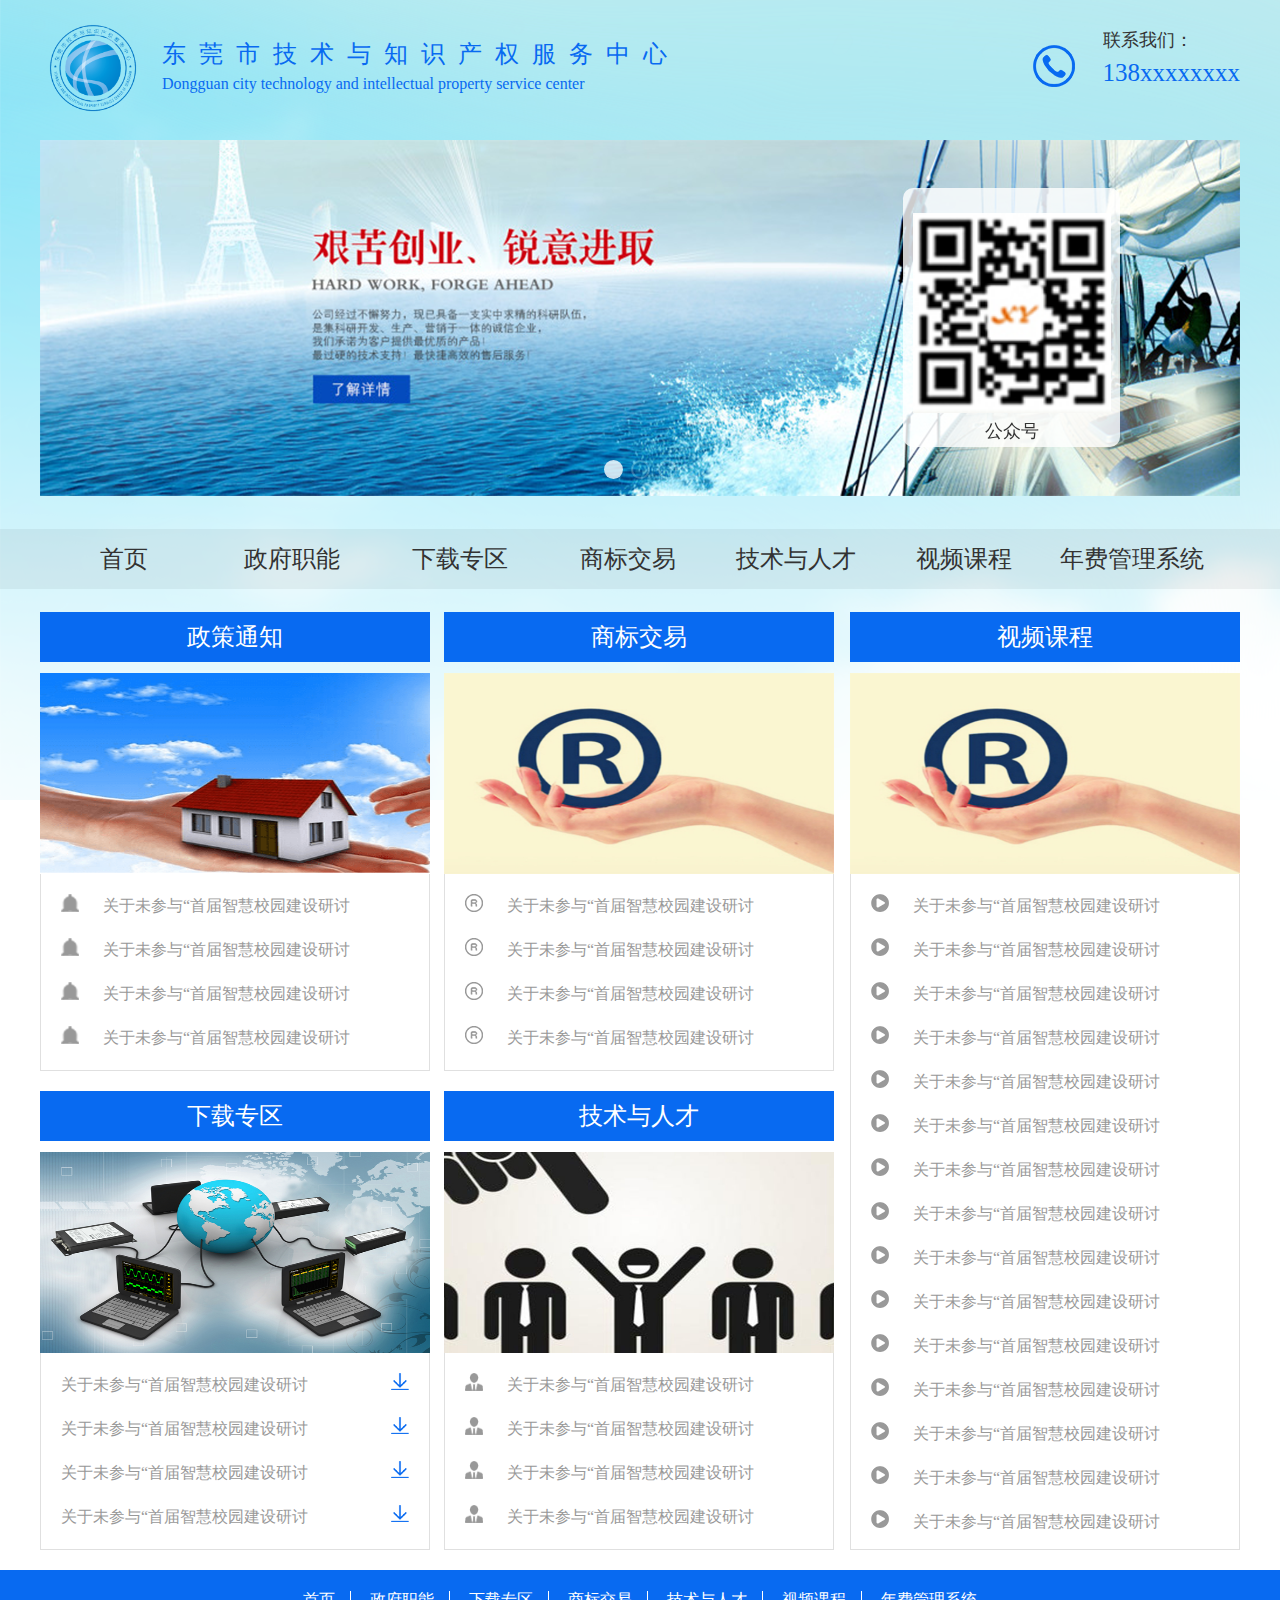
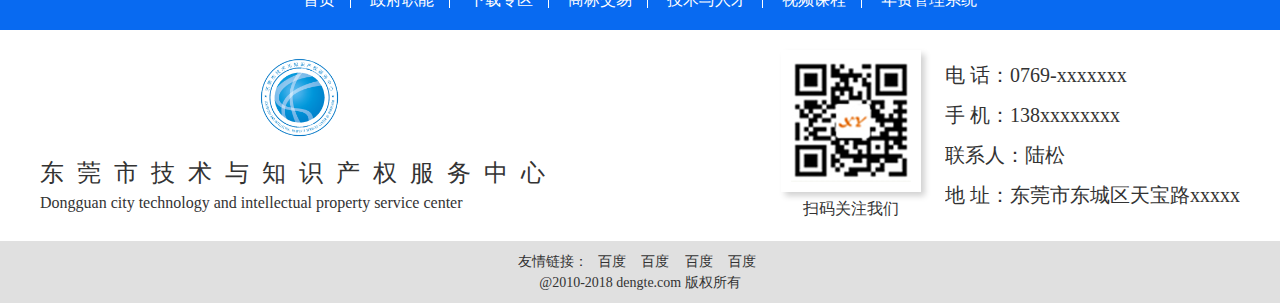
<file: index.html>
<!doctype html>
<html>

	<head>
		<meta charset="utf-8">
		<title>东莞市技术与知识产权服务中心</title>
		<meta name="viewport" content="width=device-width,initial-scale=1.0,maximum-scale=1.0,user-scalable=no">
		<link rel="stylesheet" href="css/layout.feng.css" />
		<link rel="stylesheet" href="css/swiper.min.css" />
		<link rel="stylesheet" href="css/style-homepage.css" />
		<script type="text/javascript" src="js/jquery-3.2.1.min.js"></script>
	</head>

	<body>

		<header></header>
		<main>

			<div class="content clearfix">

				<div class="index-l clearfix">

					<div class="index-content-box">
						<h3>政策通知</h3>
						<div class="index-content-img">
							<img src="images/1458723043124598.png" title="" alt="">
						</div>
						<div class="index-content-list">
							<ul>
								<li><span></span>
									<a href="list.html">关于未参与“首届智慧校园建设研讨</a>
								</li>
								<li><span></span>
									<a href="list.html">关于未参与“首届智慧校园建设研讨</a>
								</li>
								<li><span></span>
									<a href="list.html">关于未参与“首届智慧校园建设研讨</a>
								</li>
								<li><span></span>
									<a href="list.html">关于未参与“首届智慧校园建设研讨</a>
								</li>
							</ul>
						</div>
					</div>

					<div class="index-content-box">
						<h3>商标交易</h3>
						<div class="index-content-img">
							<img src="images/1502760787991615.png" title="" alt="">
						</div>
						<div class="index-content-list index-trademark">
							<ul>
								<li><span></span>
									<a href="">关于未参与“首届智慧校园建设研讨</a>
								</li>
								<li><span></span>
									<a href="">关于未参与“首届智慧校园建设研讨</a>
								</li>
								<li><span></span>
									<a href="">关于未参与“首届智慧校园建设研讨</a>
								</li>
								<li><span></span>
									<a href="">关于未参与“首届智慧校园建设研讨</a>
								</li>
							</ul>
						</div>
					</div>

					<div class="index-content-box">
						<h3>下载专区</h3>
						<div class="index-content-img">
							<img src="images/2017080179018337.jpg" title="" alt="">
						</div>
						<div class="index-content-list index-download">
							<ul>
								<li>
									<a href="">关于未参与“首届智慧校园建设研讨</a><span></span></li>
								<li>
									<a href="">关于未参与“首届智慧校园建设研讨</a><span></span></li>
								<li>
									<a href="">关于未参与“首届智慧校园建设研讨</a><span></span></li>
								<li>
									<a href="">关于未参与“首届智慧校园建设研讨</a><span></span></li>
							</ul>
						</div>
					</div>

					<div class="index-content-box">
						<h3>技术与人才</h3>
						<div class="index-content-img">
							<img src="images/458437a19f58d7c2be340d5e79e9464e.jpg" title="" alt="">
						</div>
						<div class="index-content-list index-personnel">
							<ul>
								<li><span></span>
									<a href="">关于未参与“首届智慧校园建设研讨</a>
								</li>
								<li><span></span>
									<a href="">关于未参与“首届智慧校园建设研讨</a>
								</li>
								<li><span></span>
									<a href="">关于未参与“首届智慧校园建设研讨</a>
								</li>
								<li><span></span>
									<a href="">关于未参与“首届智慧校园建设研讨</a>
								</li>
							</ul>
						</div>
					</div>

				</div>

				<div class="index-r">

					<div class="index-content-box">
						<h3>视频课程</h3>
						<div class="index-content-img">
							<img src="images/1502760787991615.png" title="" alt="">
						</div>
						<div class="index-content-list  index-video">
							<ul>
								<li><span></span>
									<a href="">关于未参与“首届智慧校园建设研讨</a>
								</li>
								<li><span></span>
									<a href="">关于未参与“首届智慧校园建设研讨</a>
								</li>
								<li><span></span>
									<a href="">关于未参与“首届智慧校园建设研讨</a>
								</li>
								<li><span></span>
									<a href="">关于未参与“首届智慧校园建设研讨</a>
								</li>
								
								<li><span></span>
									<a href="">关于未参与“首届智慧校园建设研讨</a>
								</li>
								<li><span></span>
									<a href="">关于未参与“首届智慧校园建设研讨</a>
								</li>
								<li><span></span>
									<a href="">关于未参与“首届智慧校园建设研讨</a>
								</li>
								<li><span></span>
									<a href="">关于未参与“首届智慧校园建设研讨</a>
								</li>
								<li><span></span>
									<a href="">关于未参与“首届智慧校园建设研讨</a>
								</li>
								<li><span></span>
									<a href="">关于未参与“首届智慧校园建设研讨</a>
								</li>
								<li><span></span>
									<a href="">关于未参与“首届智慧校园建设研讨</a>
								</li>
								<li><span></span>
									<a href="">关于未参与“首届智慧校园建设研讨</a>
								</li>
								<li><span></span>
									<a href="">关于未参与“首届智慧校园建设研讨</a>
								</li>
								<li><span></span>
									<a href="">关于未参与“首届智慧校园建设研讨</a>
								</li>
								<li><span></span>
									<a href="">关于未参与“首届智慧校园建设研讨</a>
								</li>
								
							</ul>
						</div>
					</div>

				</div>

			</div>

		</main>

		<footer></footer>

		<script type="text/javascript" src="js/swiper.min.js"></script>
	</body>
	<script>
		$(document).ready(function() {
			//          公共部分加载
			function loading(object, content) {
				$(object).load(content);
			}
			loading('header', 'header.html');
			loading('footer', 'footer.html');

		});
	</script>

</html>
</file>
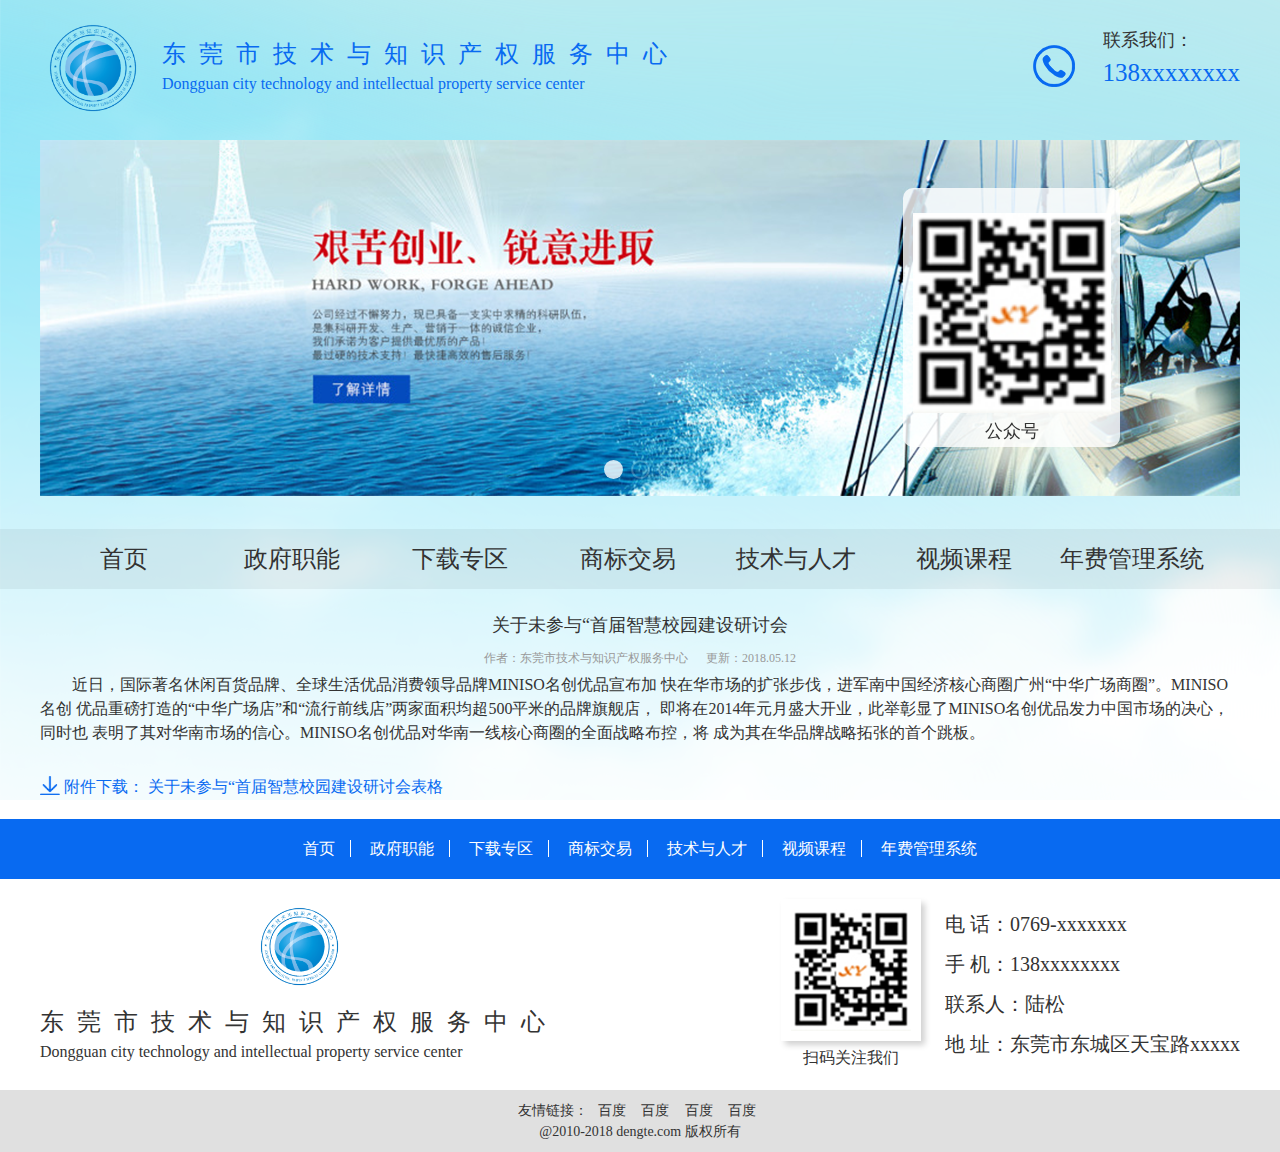
<file: download-details.html>
<!doctype html>
<html>

	<head>
		<meta charset="utf-8">
		<title>东莞市技术与知识产权服务中心</title>
		<meta name="viewport" content="width=device-width,initial-scale=1.0,maximum-scale=1.0,user-scalable=no">
		<link rel="stylesheet" href="css/layout.feng.css" />
		<link rel="stylesheet" href="css/swiper.min.css" />
		<link rel="stylesheet" href="css/style-homepage.css" />
		<script type="text/javascript" src="js/jquery-3.2.1.min.js"></script>
	</head>

	<body>

		<header>
		</header>
		<main>

			<div class="content clearfix">

				<div class="list-details">
					<div class="list-details-tist">
						<h3>关于未参与“首届智慧校园建设研讨会</h3>
						<p>作者：东莞市技术与知识产权服务中心&nbsp&nbsp&nbsp&nbsp&nbsp&nbsp更新：2018.05.12</p>
					</div>

					<div class="list-details-content">
						近日，国际著名休闲百货品牌、全球生活优品消费领导品牌MINISO名创优品宣布加 快在华市场的扩张步伐，进军南中国经济核心商圈广州“中华广场商圈”。MINISO名创 优品重磅打造的“中华广场店”和“流行前线店”两家面积均超500平米的品牌旗舰店， 即将在2014年元月盛大开业，此举彰显了MINISO名创优品发力中国市场的决心，同时也 表明了其对华南市场的信心。MINISO名创优品对华南一线核心商圈的全面战略布控，将 成为其在华品牌战略拓张的首个跳板。
					</div>
				</div>

				<div class="download-details-download-details">
					<p>
						<span></span>
						<a href="">附件下载： 关于未参与“首届智慧校园建设研讨会表格</a>
					</p>
				</div>
			</div>

		</main>

		<footer>

		</footer>

		<script type="text/javascript" src="js/swiper.min.js"></script>
	</body>
	<script>
		$(document).ready(function() {
			//          公共部分加载
			function loading(object, content) {
				$(object).load(content);
			}
			loading('header', 'header.html');
			loading('footer', 'footer.html');

			// 轮播图
			var mySwiper = new Swiper('.swiper-container', {
				loop: true,
				autoplay: true,
				pagination: {
					el: '.swiper-pagination',
				},

			})
		});
	</script>

</html>
</file>
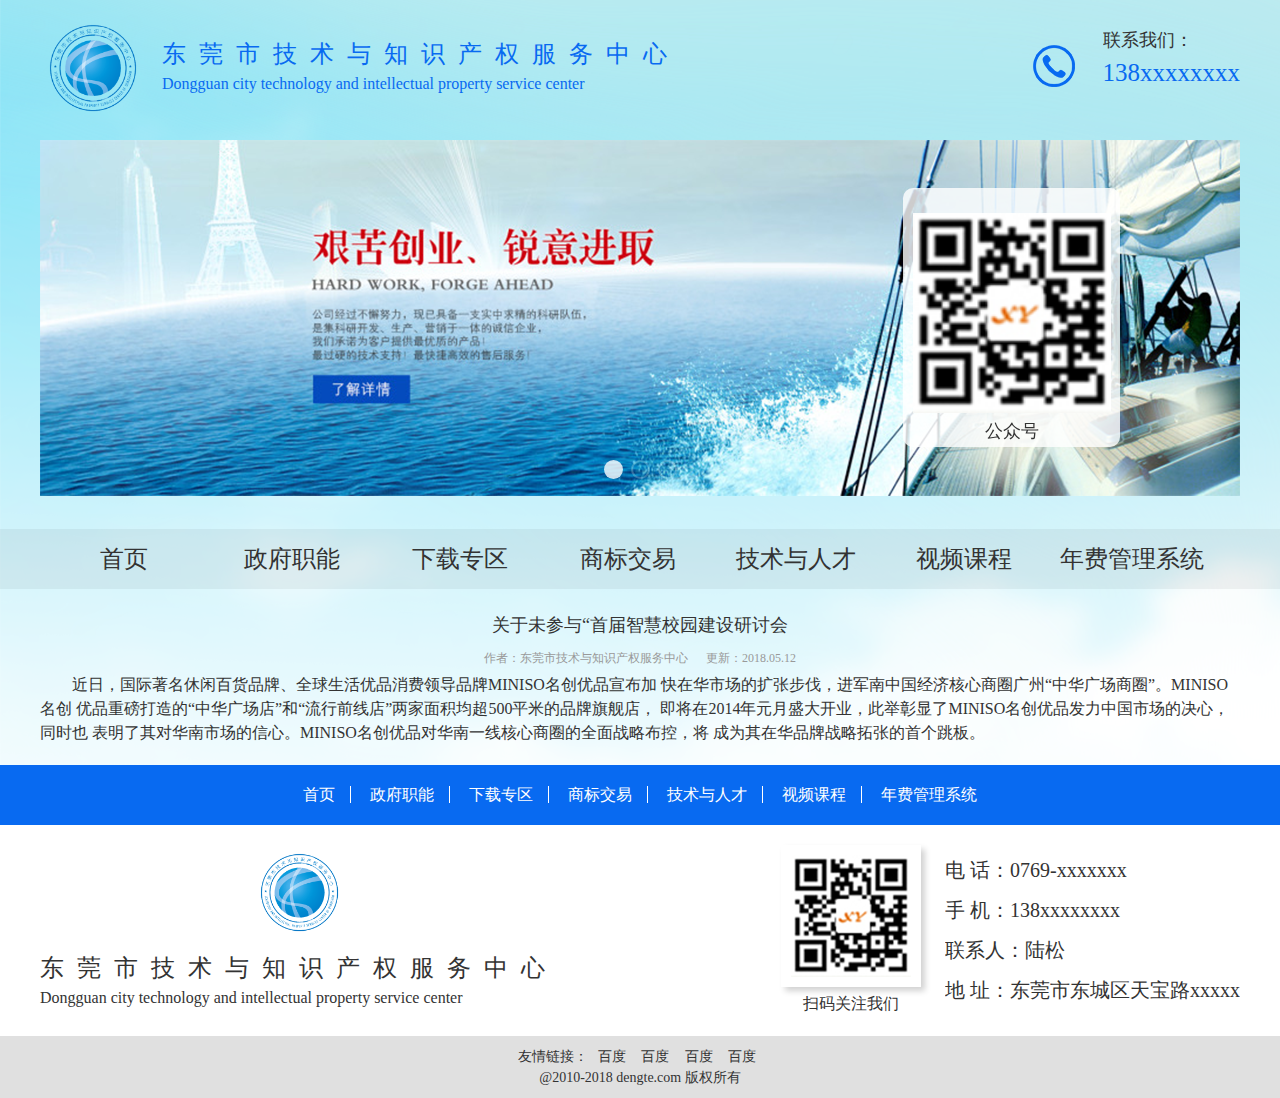
<file: list-details.html>
<!doctype html>
<html>

	<head>
		<meta charset="utf-8">
		<title>东莞市技术与知识产权服务中心</title>
		<meta name="viewport" content="width=device-width,initial-scale=1.0,maximum-scale=1.0,user-scalable=no">
		<link rel="stylesheet" href="css/layout.feng.css" />
		<link rel="stylesheet" href="css/swiper.min.css" />
		<link rel="stylesheet" href="css/style-homepage.css" />
		<script type="text/javascript" src="js/jquery-3.2.1.min.js"></script>
	</head>

	<body>

		<header>

		</header>
		<main>

			<div class="content clearfix">

				<div class="list-details">
					<div class="list-details-tist">
						<h3>关于未参与“首届智慧校园建设研讨会</h3>
						<p>作者：东莞市技术与知识产权服务中心&nbsp&nbsp&nbsp&nbsp&nbsp&nbsp更新：2018.05.12</p>
					</div>

					<div class="list-details-content">
						近日，国际著名休闲百货品牌、全球生活优品消费领导品牌MINISO名创优品宣布加 快在华市场的扩张步伐，进军南中国经济核心商圈广州“中华广场商圈”。MINISO名创 优品重磅打造的“中华广场店”和“流行前线店”两家面积均超500平米的品牌旗舰店， 即将在2014年元月盛大开业，此举彰显了MINISO名创优品发力中国市场的决心，同时也 表明了其对华南市场的信心。MINISO名创优品对华南一线核心商圈的全面战略布控，将 成为其在华品牌战略拓张的首个跳板。
					</div>
				</div>

			</div>

		</main>

		<footer>

		</footer>

		<script type="text/javascript" src="js/swiper.min.js"></script>
	</body>
	<script>
		$(document).ready(function() {
			//          公共部分加载
			function loading(object, content) {
				$(object).load(content);
			}
			loading('header', 'header.html');
			loading('footer', 'footer.html');

			// 轮播图
			var mySwiper = new Swiper('.swiper-container', {
				loop: true,
				autoplay: true,
				pagination: {
					el: '.swiper-pagination',
				},

			})
		});
	</script>

</html>
</file>
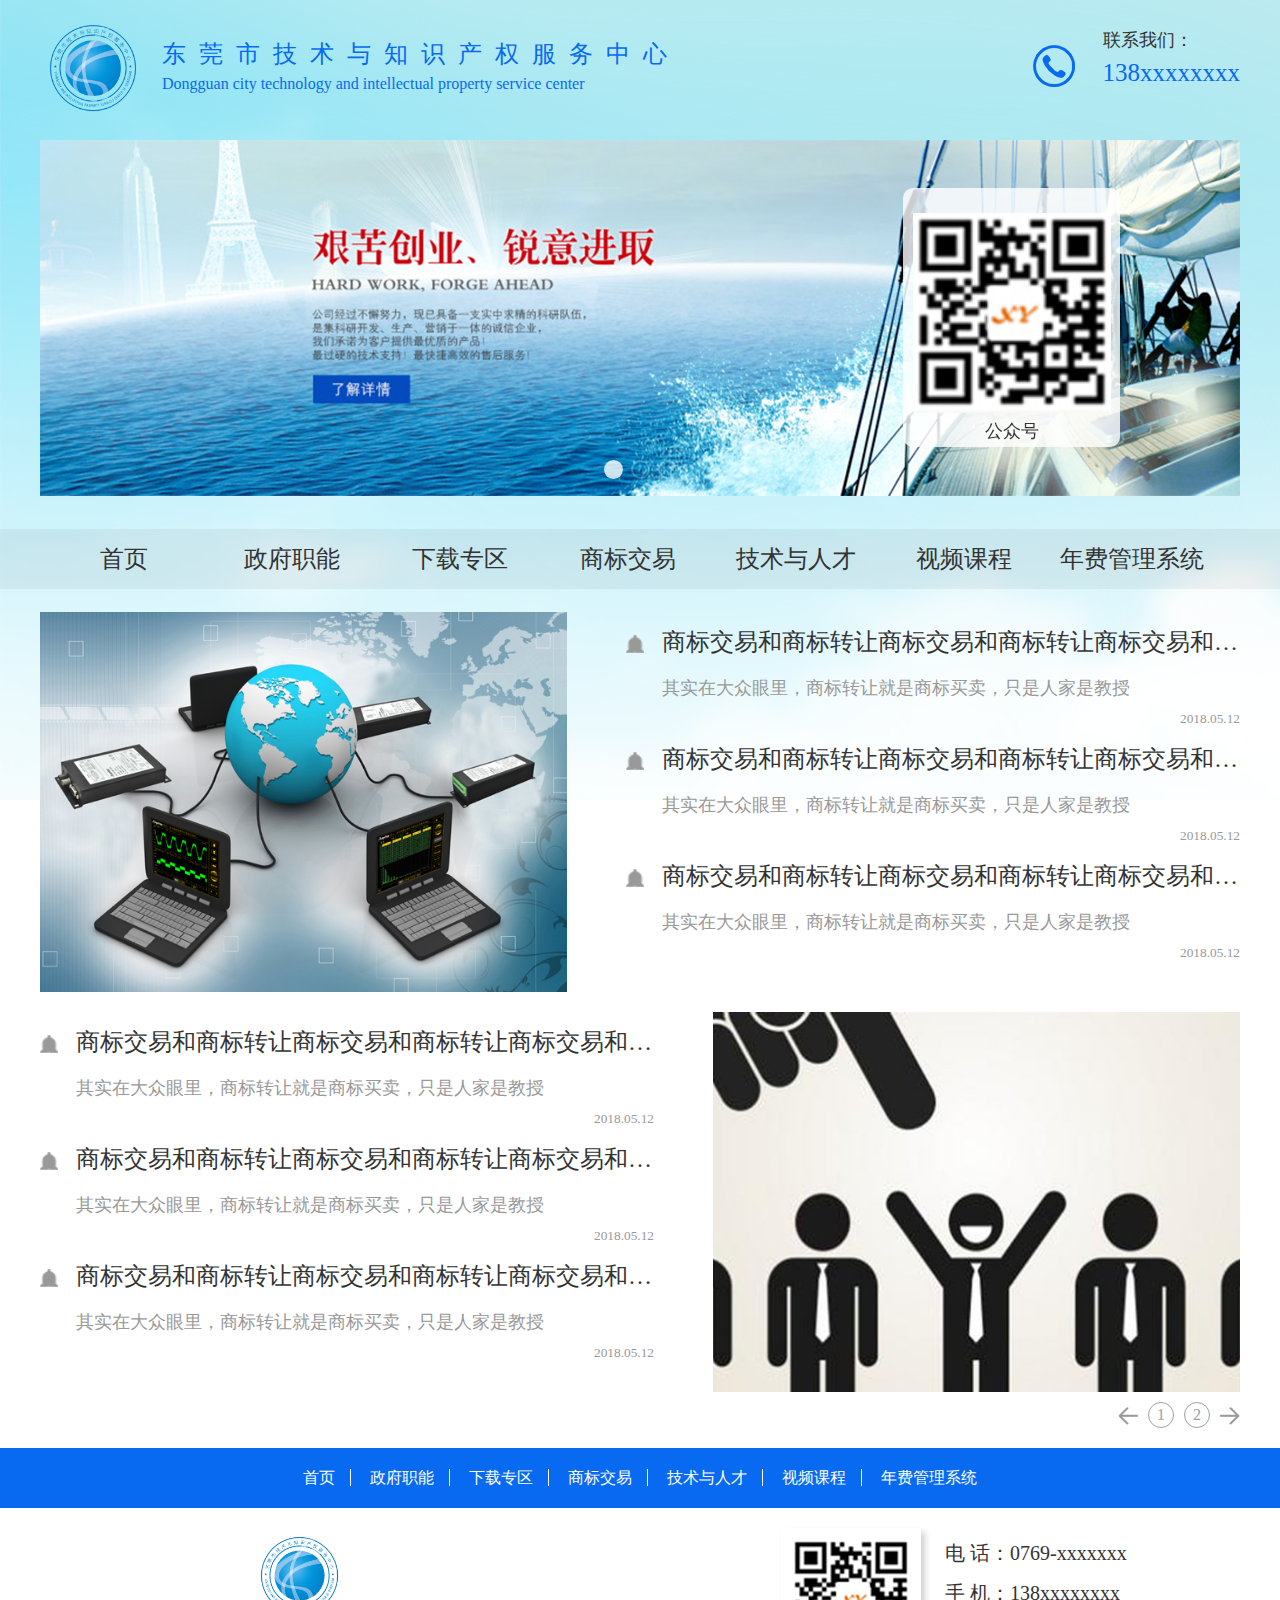
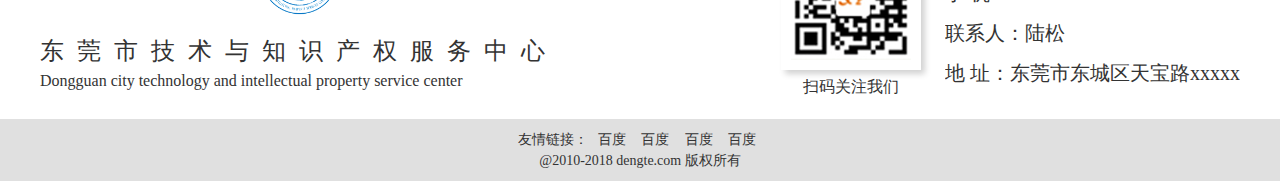
<file: list.html>
<!doctype html>
<html>

	<head>
		<meta charset="utf-8">
		<title>东莞市技术与知识产权服务中心</title>
		<meta name="viewport" content="width=device-width,initial-scale=1.0,maximum-scale=1.0,user-scalable=no">
		<link rel="stylesheet" href="css/layout.feng.css" />
		<link rel="stylesheet" href="css/swiper.min.css" />
		<link rel="stylesheet" href="css/style-homepage.css" />
		<script type="text/javascript" src="js/jquery-3.2.1.min.js"></script>
	</head>

	<body>

		<header>

		</header>
		<main>

			<div class="content clearfix">

				<div class="list-box clearfix">

					<div class="list-l">
						<div class="list-img">
							<img src="images/2017080179018337.jpg" title="" alt="" />
						</div>
					</div>

					<div class="list-r">
						<div class="list-text ">
							<ul>
								<li>
									<h3><span></span><a href="list-details.html">商标交易和商标转让商标交易和商标转让商标交易和商标转让</a></h3>
									<p class="list-text-a">
										<a href="list-details.html">其实在大众眼里，商标转让就是商标买卖，只是人家是教授</a>
									</p>
									<small class="list-text-timer">2018.05.12</small>
								</li>
								<li>
									<h3><span></span><a href="">商标交易和商标转让商标交易和商标转让商标交易和商标转让</a></h3>
									<p class="list-text-a">
										<a href="">其实在大众眼里，商标转让就是商标买卖，只是人家是教授</a>
									</p>
									<small class="list-text-timer">2018.05.12</small>
								</li>
								<li>
									<h3><span></span><a href="">商标交易和商标转让商标交易和商标转让商标交易和商标转让</a></h3>
									<p class="list-text-a">
										<a href="">其实在大众眼里，商标转让就是商标买卖，只是人家是教授</a>
									</p>
									<small class="list-text-timer">2018.05.12</small>
								</li>
							</ul>

						</div>

					</div>

				</div>

				<div class="list-box clearfix">

					<div class="list-l">

						<div class="list-text ">
							<ul>
								<li>
									<h3><span></span><a href="list-details.html">商标交易和商标转让商标交易和商标转让商标交易和商标转让</a></h3>
									<p class="list-text-a">
										<a href="list-details.html">其实在大众眼里，商标转让就是商标买卖，只是人家是教授</a>
									</p>
									<small class="list-text-timer">2018.05.12</small>
								</li>
								<li>
									<h3><span></span><a href="">商标交易和商标转让商标交易和商标转让商标交易和商标转让</a></h3>
									<p class="list-text-a">
										<a href="">其实在大众眼里，商标转让就是商标买卖，只是人家是教授</a>
									</p>
									<small class="list-text-timer">2018.05.12</small>
								</li>
								<li>
									<h3><span></span><a href="">商标交易和商标转让商标交易和商标转让商标交易和商标转让</a></h3>
									<p class="list-text-a">
										<a href="">其实在大众眼里，商标转让就是商标买卖，只是人家是教授</a>
									</p>
									<small class="list-text-timer">2018.05.12</small>
								</li>
							</ul>

						</div>

					</div>

					<div class="list-r">

						<div class="list-img">
							<img src="images/458437a19f58d7c2be340d5e79e9464e.jpg" title="" alt="" />
						</div>
					</div>

				</div>

				<div class="paging clearfix">

					<span class="paging-l"></span>
					<ul class="paging-list clearfix">
						<li>1</li>
						<li>2</li>
					</ul>
					<span class="paging-r"></span>

				</div>

			</div>

		</main>

		<footer>

		</footer>

		<script type="text/javascript" src="js/swiper.min.js"></script>
	</body>
	<script>
		$(document).ready(function() {
			//          公共部分加载
			function loading(object, content) {
				$(object).load(content);
			}
			loading('header', 'header.html');
			loading('footer', 'footer.html');

			// 轮播图
			var mySwiper = new Swiper('.swiper-container', {
				loop: true,
				autoplay: true,
				pagination: {
					el: '.swiper-pagination',
				},

			})
		});
	</script>

</html>
</file>
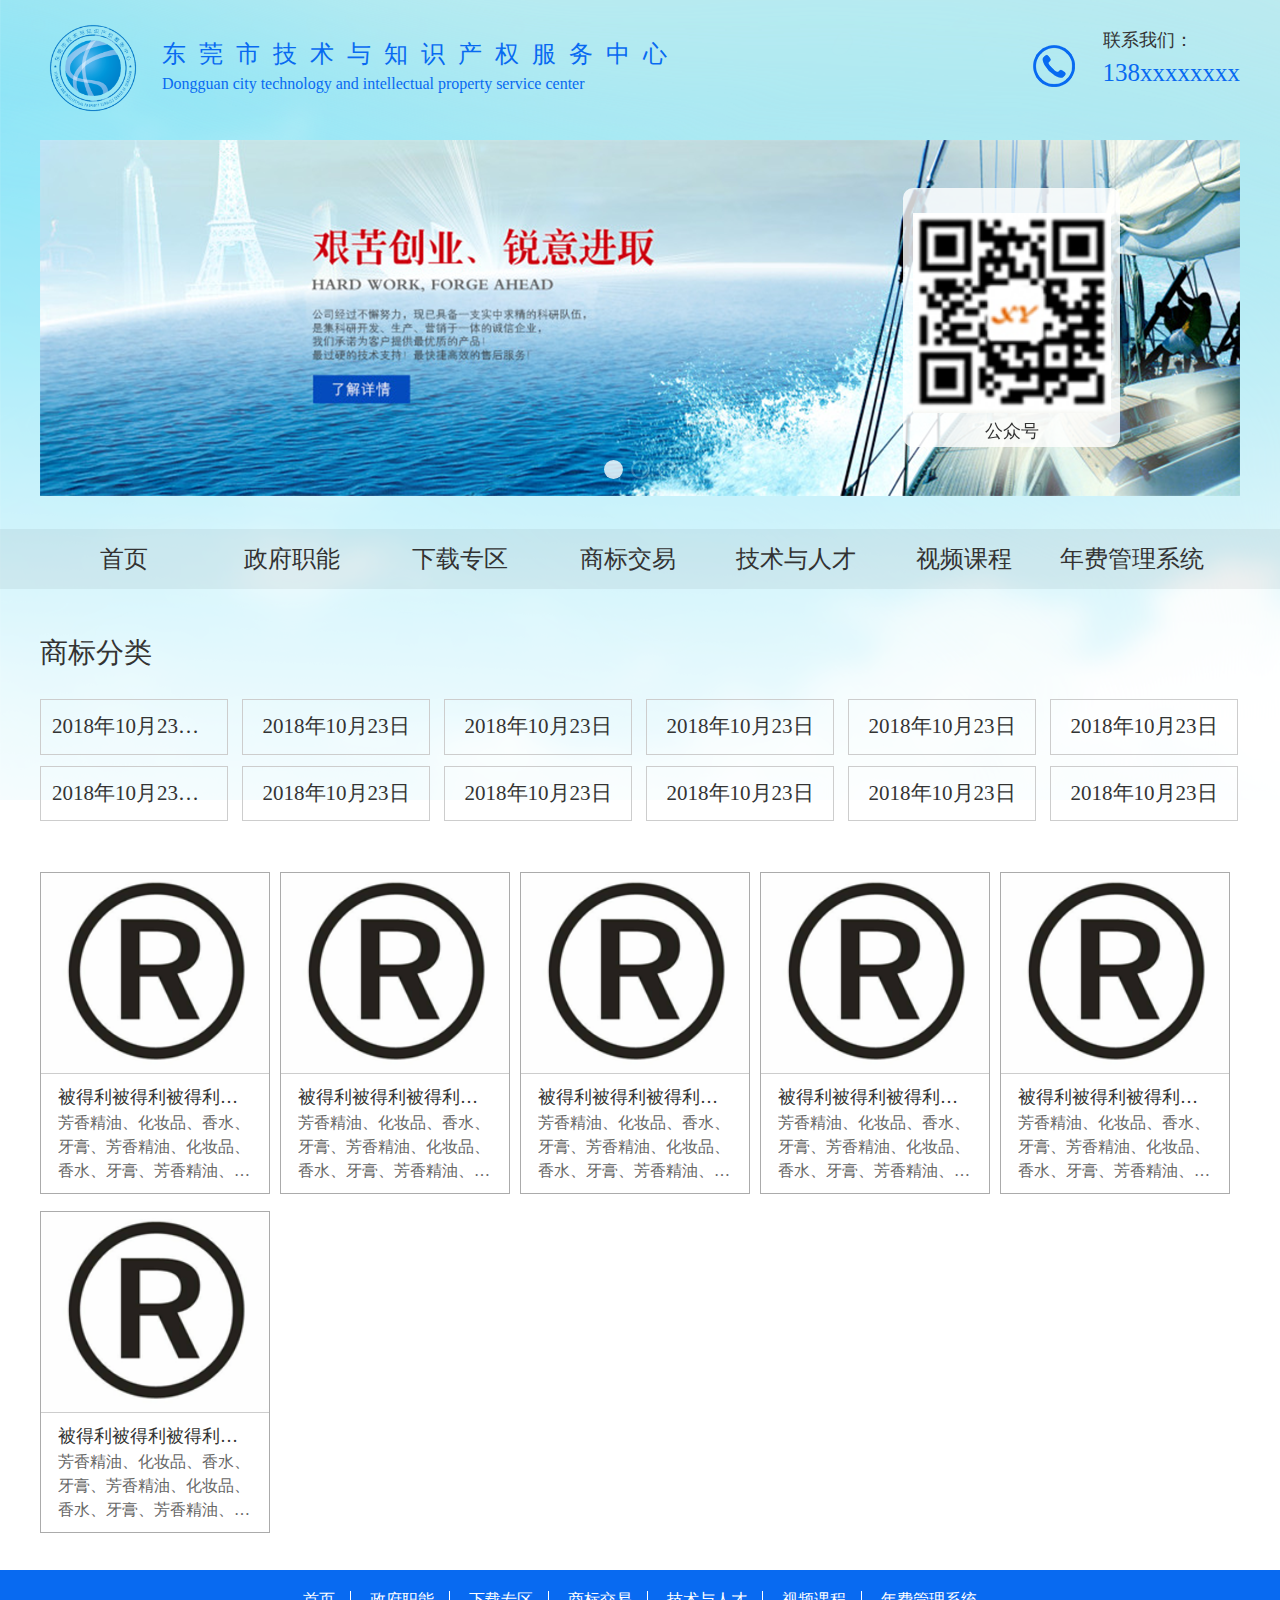
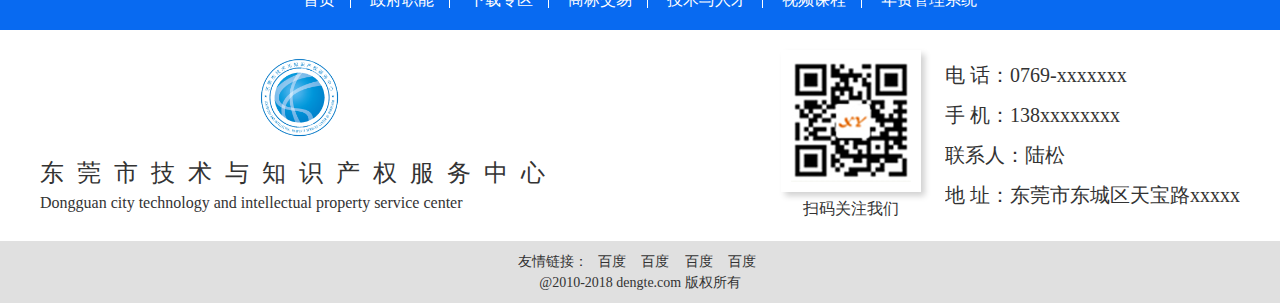
<file: transaction-list.html>
<!doctype html>
<html>

	<head>
		<meta charset="utf-8">
		<title>东莞市技术与知识产权服务中心</title>
		<meta name="viewport" content="width=device-width,initial-scale=1.0,maximum-scale=1.0,user-scalable=no">
		<link rel="stylesheet" href="css/layout.feng.css" />
		<link rel="stylesheet" href="css/swiper.min.css" />
		<link rel="stylesheet" href="css/style-homepage.css" />
		<script type="text/javascript" src="js/jquery-3.2.1.min.js"></script>
	</head>

	<body>

		<header>

		</header>
		<main>

			<div class="content clearfix">
             
                   <div class="transaction-classification">
                   	    
                   	   <h3>商标分类</h3>
                   	   
                   	   <ul class="transaction-classification-con clearfix">
                   	   	     <li><span>2018年10月23日sssssssssssdddddddddddd</span></li>
                   	   	     <li><span>2018年10月23日</span></li>
                             <li><span>2018年10月23日</span></li>
                   	   	     <li><span>2018年10月23日</span></li>
                   	   	     <li><span>2018年10月23日</span></li>
                   	   	     <li><span>2018年10月23日</span></li>
                   	   	     <li><span>2018年10月23日sssssssssssdddddddddddd</span></li>
                   	   	     <li><span>2018年10月23日</span></li>
                             <li><span>2018年10月23日</span></li>
                   	   	     <li><span>2018年10月23日</span></li>
                   	   	     <li><span>2018年10月23日</span></li>
                   	   	     <li><span>2018年10月23日</span></li>
                   	   </ul>
                   	          
                   </div>
                   
                   <div class="transaction-content">
                   	  
                   	  <ul class="transaction-content-list clearfix">
                   	  	<li>
                   	  		<div class="transaction-content-list-img">
                   	  			<img src="images/transaction.png" title="" alt=""/>
                   	  			<div class="transaction-content-list-text">
                   	  				<h3>被得利被得利被得利被得利</h3>
                   	  				<div class="transaction-content-list-p">
                   	  					芳香精油、化妆品、香水、牙膏、芳香精油、化妆品、香水、牙膏、芳香精油、化妆品、香水、牙膏...
                   	  				</div>
                   	  			</div>
                   	  			
                   	  		</div>
                   	  	</li>
                   	  	<li>
                   	  		<div class="transaction-content-list-img">
                   	  			<img src="images/transaction.png" title="" alt=""/>
                   	  			<div class="transaction-content-list-text">
                   	  				<h3>被得利被得利被得利被得利</h3>
                   	  				<div class="transaction-content-list-p">
                   	  					芳香精油、化妆品、香水、牙膏、芳香精油、化妆品、香水、牙膏、芳香精油、化妆品、香水、牙膏...
                   	  				</div>
                   	  			</div>
                   	  			
                   	  		</div>
                   	  	</li>
                   	  	<li>
                   	  		<div class="transaction-content-list-img">
                   	  			<img src="images/transaction.png" title="" alt=""/>
                   	  			<div class="transaction-content-list-text">
                   	  				<h3>被得利被得利被得利被得利</h3>
                   	  				<div class="transaction-content-list-p">
                   	  					芳香精油、化妆品、香水、牙膏、芳香精油、化妆品、香水、牙膏、芳香精油、化妆品、香水、牙膏...
                   	  				</div>
                   	  			</div>
                   	  			
                   	  		</div>
                   	  	</li>
                   	  	<li>
                   	  		<div class="transaction-content-list-img">
                   	  			<img src="images/transaction.png" title="" alt=""/>
                   	  			<div class="transaction-content-list-text">
                   	  				<h3>被得利被得利被得利被得利</h3>
                   	  				<div class="transaction-content-list-p">
                   	  					芳香精油、化妆品、香水、牙膏、芳香精油、化妆品、香水、牙膏、芳香精油、化妆品、香水、牙膏...
                   	  				</div>
                   	  			</div>
                   	  			
                   	  		</div>
                   	  	</li>
                   	  	<li>
                   	  		<div class="transaction-content-list-img">
                   	  			<img src="images/transaction.png" title="" alt=""/>
                   	  			<div class="transaction-content-list-text">
                   	  				<h3>被得利被得利被得利被得利</h3>
                   	  				<div class="transaction-content-list-p">
                   	  					芳香精油、化妆品、香水、牙膏、芳香精油、化妆品、香水、牙膏、芳香精油、化妆品、香水、牙膏...
                   	  				</div>
                   	  			</div>
                   	  			
                   	  		</div>
                   	  	</li>
                   	  	<li>
                   	  		<div class="transaction-content-list-img">
                   	  			<img src="images/transaction.png" title="" alt=""/>
                   	  			<div class="transaction-content-list-text">
                   	  				<h3>被得利被得利被得利被得利</h3>
                   	  				<div class="transaction-content-list-p">
                   	  					芳香精油、化妆品、香水、牙膏、芳香精油、化妆品、香水、牙膏、芳香精油、化妆品、香水、牙膏...
                   	  				</div>
                   	  			</div>
                   	  			
                   	  		</div>
                   	  	</li>
                   	  
                   	  </ul>
                   	
                   	
                   	
                   </div>
                   



		    </div>

		</main>

		<footer>

		</footer>

		<script type="text/javascript" src="js/swiper.min.js"></script>
	</body>
	<script>
		$(document).ready(function() {
			//          公共部分加载
			function loading(object, content) {
				$(object).load(content);
			}
			loading('header', 'header.html');
			loading('footer', 'footer.html');

			// 轮播图
			var mySwiper = new Swiper('.swiper-container', {
				loop: true,
				autoplay: true,
				pagination: {
					el: '.swiper-pagination',
				},

			})
			
			var span  =$('.transaction-classification-con').find("span");
			
			span.click(function(){
				$(this).addClass('trali').parents().siblings().children('span').removeClass('trali');
				
			})
			
			
			
			
		});
	</script>

</html>
</file>
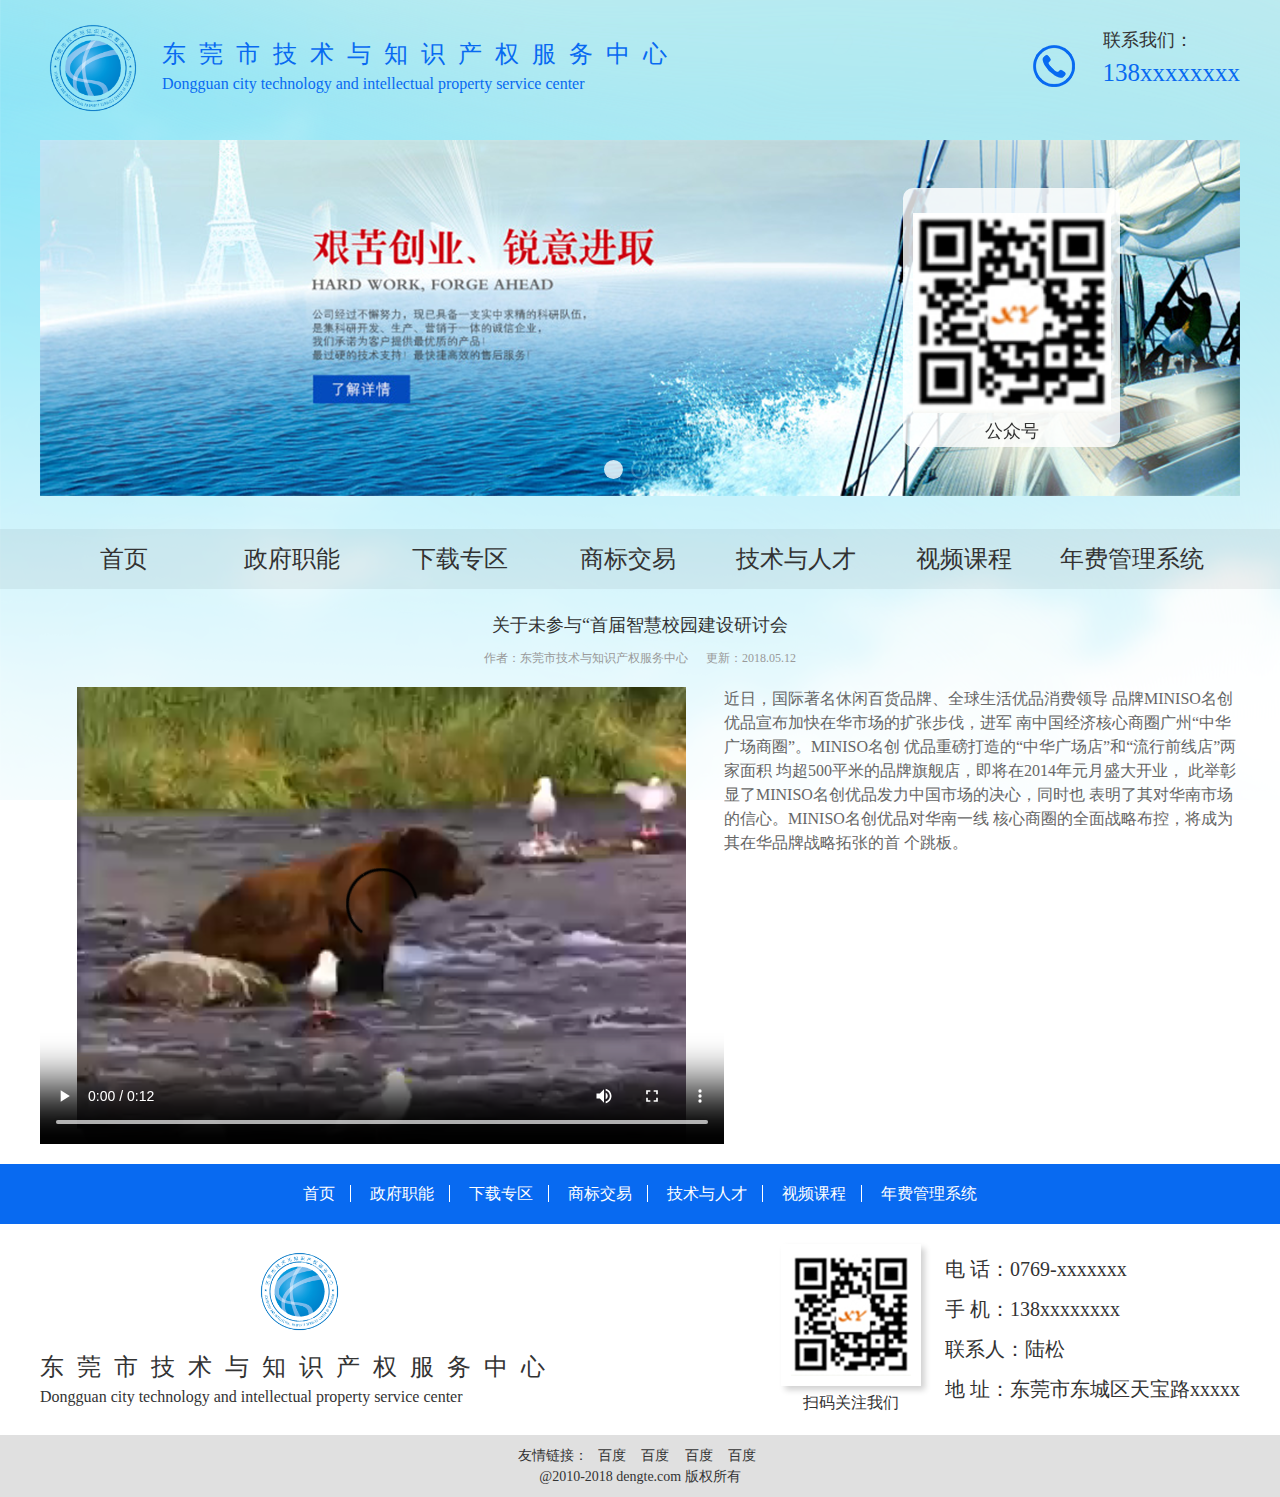
<file: video-list-details.html>
<!doctype html>
<html>

	<head>
		<meta charset="utf-8">
		<title>东莞市技术与知识产权服务中心</title>
		<meta name="viewport" content="width=device-width,initial-scale=1.0,maximum-scale=1.0,user-scalable=no">
		<link rel="stylesheet" href="css/layout.feng.css" />
		<link rel="stylesheet" href="css/swiper.min.css" />
		<link rel="stylesheet" href="css/style-homepage.css" />
		<script type="text/javascript" src="js/jquery-3.2.1.min.js"></script>
	</head>

	<body>

		<header>

		</header>
		<main>

			<div class="content clearfix">

				<div class="list-details">
					<div class="list-details-tist">
						<h3>关于未参与“首届智慧校园建设研讨会</h3>
						<p>作者：东莞市技术与知识产权服务中心&nbsp&nbsp&nbsp&nbsp&nbsp&nbsp更新：2018.05.12</p>
					</div>

					<div class="video-list-details-content clearfix">
						<div class="video-list-details-content-l">
							<video width="684" height="457" controls="controls">

								<source src="images/movie.mp4" type="video/mp4">

							</video>

						</div>
						<div class="video-list-details-content-r">

							近日，国际著名休闲百货品牌、全球生活优品消费领导 品牌MINISO名创优品宣布加快在华市场的扩张步伐，进军 南中国经济核心商圈广州“中华广场商圈”。MINISO名创 优品重磅打造的“中华广场店”和“流行前线店”两家面积 均超500平米的品牌旗舰店，即将在2014年元月盛大开业， 此举彰显了MINISO名创优品发力中国市场的决心，同时也 表明了其对华南市场的信心。MINISO名创优品对华南一线 核心商圈的全面战略布控，将成为其在华品牌战略拓张的首 个跳板。
						</div>

					</div>
				</div>

			</div>

		</main>

		<footer></footer>

		<script type="text/javascript" src="js/swiper.min.js"></script>
	</body>
	<script>
		$(document).ready(function() {
			//          公共部分加载
			function loading(object, content) {
				$(object).load(content);
			}
			loading('header', 'header.html');
			loading('footer', 'footer.html');

			// 轮播图
			var mySwiper = new Swiper('.swiper-container', {
				loop: true,
				autoplay: true,
				pagination: {
					el: '.swiper-pagination',
				},

			})
		});
	</script>

</html>
</file>
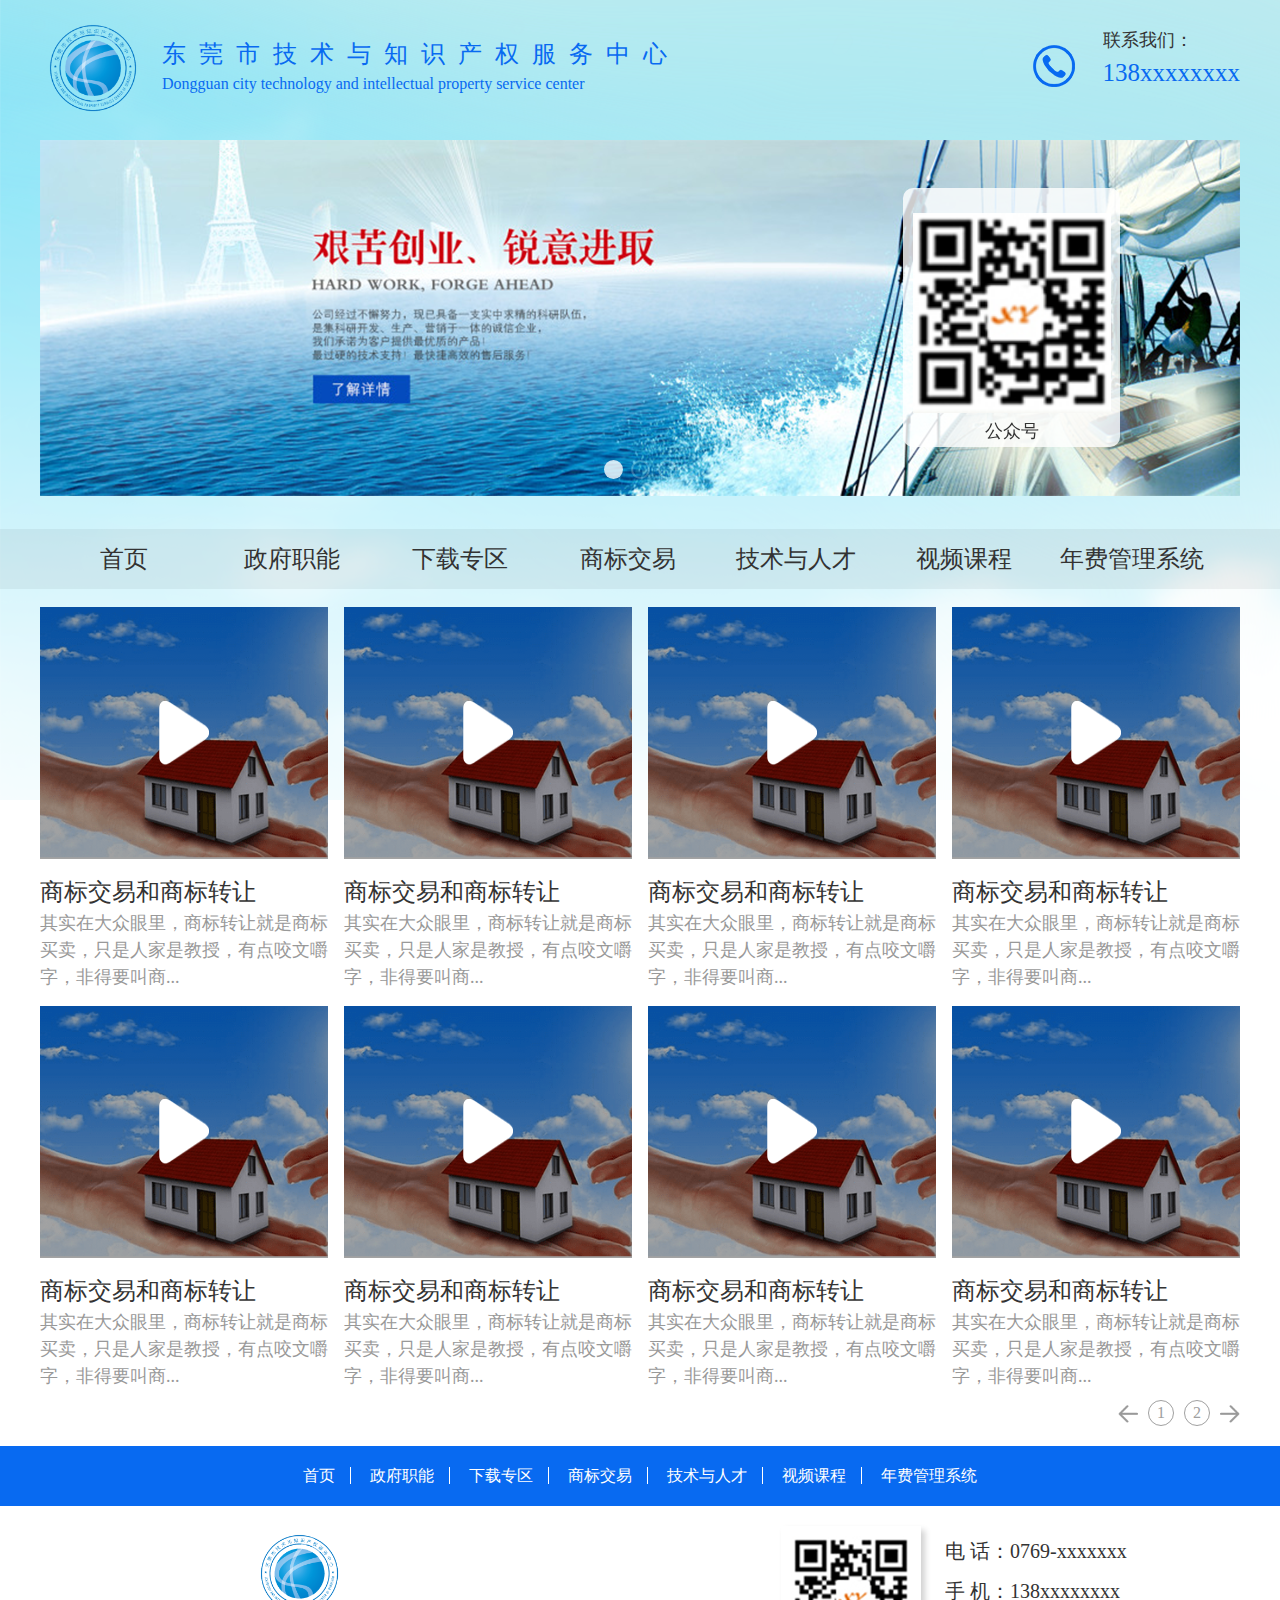
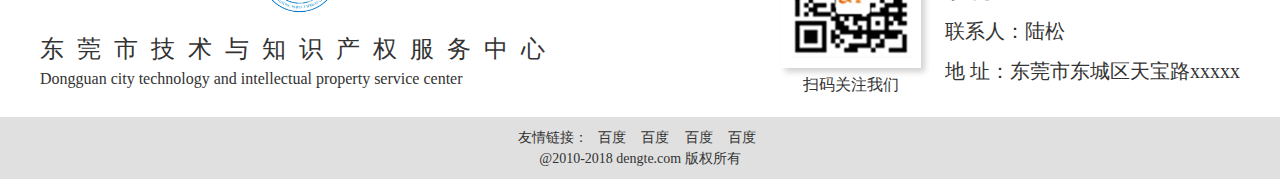
<file: video-list.html>
<!doctype html>
<html>

	<head>
		<meta charset="utf-8">
		<title>东莞市技术与知识产权服务中心</title>
		<meta name="viewport" content="width=device-width,initial-scale=1.0,maximum-scale=1.0,user-scalable=no">
		<link rel="stylesheet" href="css/layout.feng.css" />
		<link rel="stylesheet" href="css/swiper.min.css" />
		<link rel="stylesheet" href="css/style-homepage.css" />
		<script type="text/javascript" src="js/jquery-3.2.1.min.js"></script>
	</head>

	<body>

		<header>

		</header>
		<main>

			<div class="content clearfix">

				<div class="video-list">
					<ul class="video-list-li clearfix">
						<li>

							<div class="video-list-li-img">
								<a href="video-list-details.html">
									<img src="images/1458723043124598.png" title="" alt="" />
									<div class="video-list-li-img-mask"><img src="images/img-mask.png" title="" alt=""></div>
								</a>

							</div>
							<div class="video-list-li-text">
								<h3>商标交易和商标转让</h3>
								<p>
									<a href="" title="">其实在大众眼里，商标转让就是商标买卖，只是人家是教授，有点咬文嚼字，非得要叫商...</a>
								</p>
							</div>

						</li>
						<li>

							<div class="video-list-li-img">
								<a href="">
									<img src="images/1458723043124598.png" title="" alt="" />
									<div class="video-list-li-img-mask"><img src="images/img-mask.png" title="" alt=""></div>
								</a>

							</div>
							<div class="video-list-li-text">
								<h3>商标交易和商标转让</h3>
								<p>
									<a href="" title="">其实在大众眼里，商标转让就是商标买卖，只是人家是教授，有点咬文嚼字，非得要叫商...</a>
								</p>
							</div>

						</li>
						<li>

							<div class="video-list-li-img">
								<a href="">
									<img src="images/1458723043124598.png" title="" alt="" />
									<div class="video-list-li-img-mask"><img src="images/img-mask.png" title="" alt=""></div>
								</a>

							</div>
							<div class="video-list-li-text">
								<h3>商标交易和商标转让</h3>
								<p>
									<a href="" title="">其实在大众眼里，商标转让就是商标买卖，只是人家是教授，有点咬文嚼字，非得要叫商...</a>
								</p>
							</div>

						</li>
						<li>

							<div class="video-list-li-img">
								<a href="">
									<img src="images/1458723043124598.png" title="" alt="" />
									<div class="video-list-li-img-mask"><img src="images/img-mask.png" title="" alt=""></div>
								</a>

							</div>
							<div class="video-list-li-text">
								<h3>商标交易和商标转让</h3>
								<p>
									<a href="" title="">其实在大众眼里，商标转让就是商标买卖，只是人家是教授，有点咬文嚼字，非得要叫商...</a>
								</p>
							</div>

						</li>
						<li>

							<div class="video-list-li-img">
								<a href="">
									<img src="images/1458723043124598.png" title="" alt="" />
									<div class="video-list-li-img-mask"><img src="images/img-mask.png" title="" alt=""></div>
								</a>

							</div>
							<div class="video-list-li-text">
								<h3>商标交易和商标转让</h3>
								<p>
									<a href="" title="">其实在大众眼里，商标转让就是商标买卖，只是人家是教授，有点咬文嚼字，非得要叫商...</a>
								</p>
							</div>

						</li>
						<li>

							<div class="video-list-li-img">
								<a href="">
									<img src="images/1458723043124598.png" title="" alt="" />
									<div class="video-list-li-img-mask"><img src="images/img-mask.png" title="" alt=""></div>
								</a>

							</div>
							<div class="video-list-li-text">
								<h3>商标交易和商标转让</h3>
								<p>
									<a href="" title="">其实在大众眼里，商标转让就是商标买卖，只是人家是教授，有点咬文嚼字，非得要叫商...</a>
								</p>
							</div>

						</li>
						<li>

							<div class="video-list-li-img">
								<a href="">
									<img src="images/1458723043124598.png" title="" alt="" />
									<div class="video-list-li-img-mask"><img src="images/img-mask.png" title="" alt=""></div>
								</a>

							</div>
							<div class="video-list-li-text">
								<h3>商标交易和商标转让</h3>
								<p>
									<a href="" title="">其实在大众眼里，商标转让就是商标买卖，只是人家是教授，有点咬文嚼字，非得要叫商...</a>
								</p>
							</div>

						</li>
						<li>

							<div class="video-list-li-img">
								<a href="">
									<img src="images/1458723043124598.png" title="" alt="" />
									<div class="video-list-li-img-mask"><img src="images/img-mask.png" title="" alt=""></div>
								</a>

							</div>
							<div class="video-list-li-text">
								<h3>商标交易和商标转让</h3>
								<p>
									<a href="" title="">其实在大众眼里，商标转让就是商标买卖，只是人家是教授，有点咬文嚼字，非得要叫商...</a>
								</p>
							</div>

						</li>

					</ul>

				</div>

				<div class="paging clearfix">

					<span class="paging-l"></span>
					<ul class="paging-list clearfix">
						<li>1</li>
						<li>2</li>
					</ul>
					<span class="paging-r"></span>

				</div>

			</div>

		</main>

		<footer>

		</footer>

		<script type="text/javascript" src="js/swiper.min.js"></script>
	</body>
	<script>
		$(document).ready(function() {
			//          公共部分加载
			function loading(object, content) {
				$(object).load(content);
			}
			loading('header', 'header.html');
			loading('footer', 'footer.html');

			// 轮播图
			var mySwiper = new Swiper('.swiper-container', {
				loop: true,
				autoplay: true,
				pagination: {
					el: '.swiper-pagination',
				},

			})
		});
	</script>

</html>
</file>
<file: css/layout.feng.css>
body,div,dl,dt,dd,ul,ol,li,h1,h2,h3,h4,h5,h6,pre,code,form,fieldset,legend,input,button,textarea,p,blockquote,th,td,section,article,aside,header,footer,nav,dialog,figure,figcaption,hgroup { margin:0; padding:0; }
table { border-collapse:collapse; border-spacing:0; }
h1,h2,h3,h4,h5,h6 { font-weight:normal; font-size:100%; }
ul,ol,li { list-style:none; }
em,i { font-style:normal; }
img { border:0; }
input,button,img { font-size:inherit; font-family:inherit; color:inherit; vertical-align:middle; }
input:focus { outline:0; }
select,textarea { font-size:inherit; font-family:inherit; color:inherit; }
a { color:inherit; text-decoration:none; }
a:focus{outline:none;}
* { -webkit-tap-highlight-color:rgba(0,0,0,0); }
html { font-size:16px; }
body { min-width:320px; margin:0 auto; background-color:#eee; line-height:1.5; color:#333; }
.clearfix:before { clear:both; display:block; visibility:hidden; height:0; line-height:0; font-size:0; content:"."; }
.clearfix:after { clear:both; display:block; visibility:hidden; height:0; line-height:0; font-size:0; content:"."; }
.clearfix { display:block; }

.require:after { content:"*"; margin-left:.3rem; color:#e57a12; }
.hide { display:none; }
.animate { -webkit-transition:all .2s ease-in-out; transition:all .2s ease-in-out; }
/* 图标 */
[class^="icon-"], [class*=" icon-"]{
  font-family:"iconfont" !important;
  font-size:16px;
  font-style:normal;
  -webkit-font-smoothing: antialiased;
  -moz-osx-font-smoothing: grayscale;
}
</file>
<file: css/style-homepage.css>
body {background: url(../images/26a08cccfc3cd350d7675fcee3b984e6.png) no-repeat;}
.content { width:1200px; margin: 0 auto;}
/*头部*/
.header-up { margin-top: 15px; position:relative;}
.logo { float: left;}
.logo>img {float:left; width:106px; margin-right: 16px;}
.logo>dl {overflow:hidden; color:#086af1; margin-top: 21px;}
.logo>dl dt {font-size: 24px;letter-spacing:13px;}
.header-phone {position: absolute; right:0;top:12px;}
.header-phone>img{ float:left; margin-right: 28px;margin-top: 18px;}
.header-phone>dl{ overflow: hidden;}
.header-phone>dl dt {font-size: 18px; color:#333; }
.header-phone>dl dd { font-size: 25px; color:#086af1; }
.banner { margin-top: 19px; height:355px; position:relative;}
.banner  img {display: block; width: 100%; height: 356px;}
.banner-img { position:absolute; top:0; bottom: 0;  right:120px; margin:auto; width:217px; height:259px; border-radius: 10px; background-color: rgba(255,255,255,.8);  z-index: 1;}
.banner-img> img {display:block; margin:0 auto; margin-top: 25px; width:198px; height: 200px;}
.banner-img p { text-align: center; margin-top: 5px; font-size: 18px;}
.dian .swiper-pagination-bullet {width:15px; height:15px; background:transparent; border:2px solid #fff; }
.dian .swiper-pagination-bullet-active { background-color: rgba(255, 255, 255, .8); border:2px solid transparent; }
.nav { margin-top: 34px; height:60px; background: rgba(0,0,0,.05);}
nav {width:1200px; margin:0 auto;}
.nav-list li {float:left; width:14%; line-height: 60px; text-align: center;}
.nav-list li a { font-size: 24px; color:#333;}

/*首页*/
.index-l { float:left; width: 794px; }
.index-content-box { float: left; width: 390px; margin-top: 20px; margin-right: 14px; }
.index-content-box:nth-of-type(2n) { margin-right:0; }
.index-content-box h3 { line-height: 50px; text-align: center; color: #fff; font-size: 24px; background-color: #086af1; }
.index-content-img { margin-top: 11px; }
.index-content-img img {display: block; width: 100%; height: 201px;}
.index-content-list {border-right: 1px solid #e0e0e0; border-left: 1px solid #e0e0e0; border-bottom: 1px solid #e0e0e0; }
.index-content-list ul { margin:0 20px; margin-bottom: 20px;}
.index-content-list ul li { padding-top: 20px; }
.index-content-list a {color: #999;text-overflow:ellipsis;overflow:hidden;white-space:nowrap;}
.index-content-list li:hover a{ color:#086af1; }
.index-content-list span{display:inline-block; width: 18px; height: 18px; background:url(../images/notice.png) no-repeat; vertical-align: -.2ex; margin-right:20px;  }
.index-content-list li:hover span {background:url(../images/notice1.png) no-repeat;}
.index-trademark span {background:url(../images/trademark.png) no-repeat;}
.index-trademark li:hover span {background:url(../images/trademark1.png) no-repeat;}
.index-download span { margin-left: 20px; margin-right: 0; float: right; background: url(../images/download.png) no-repeat;background-size:100%; }
.index-download li:hover span { margin-left: 20px; margin-right: 0; float: right; background: url(../images/download.png) no-repeat;background-size:100%; }
.index-personnel span {background:url(../images/personnel.png) no-repeat;background-size:100%;}
.index-personnel li:hover span {background:url(../images/personnel1.png) no-repeat;background-size:100%;}
.index-r {float: right; width: 390px;}
.index-video ul {min-height: 660px; margin-bottom: 15px;}
.index-video span {background:url(../images/video.png) no-repeat;background-size:100%;}
.index-video li:hover span {background:url(../images/video1.png) no-repeat;background-size:100%;}

/*列表页*/
.list-box { margin-top: 20px; }
.list-l {float: left; }
.list-img { width: 527px;  height: 380px; }
.list-img img {display: block; width: 527px;  height: 380px;}
.list-r {float: right;}
.list-text {width: 614px;}
.list-text li { position: relative; margin-top:12px; padding-left:36px; }
.list-text a { color: #333333; font-size: 24px; overflow: hidden;text-overflow: ellipsis;display: -webkit-box;-webkit-line-clamp: 1;-webkit-box-orient: vertical;}
.list-text span {position: absolute; top:11px; left: 0;  display:inline-block; width: 18px; height: 18px; background:url(../images/notice.png) no-repeat; vertical-align: -.2ex; }
.list-text-a { margin-top: 15px; height: 54px }
.list-text-a a { color: #999999; font-size: 18px; overflow: hidden;text-overflow: ellipsis;display: -webkit-box;-webkit-line-clamp: 2;-webkit-box-orient: vertical;}
.list-text-timer { position: absolute; bottom: 0; right: 0; color: #999; }
.paging { float:right; margin-top:10px; }
.paging-l {float: left; width: 20px; height: 20px; margin-top: 5px;  background: url(../images/paging-l.png) no-repeat;background-size:100%;}
.paging-list {float: left;}
.paging-list li {float: left; width: 24px; height: 24px; margin-left: 10px;  border: 1px solid #a0a0a0; text-align: center; color: #a0a0a0; border-radius:50%;}
.paging-r {float: right; width: 20px; height: 20px;margin-top: 5px; margin-left: 10px; background: url(../images/paging-r.png) no-repeat; background-size:100%;}

/*列表详情*/
.list-details {margin-top:20px; }
.list-details-tist {text-align: center;}
.list-details-tist h3{ color: #333; font-size: 18px;}
.list-details-tist p { margin-top:10px;  color: #999999; font-size: 12px; }
.list-details-content { margin-top:6px;text-indent : 2em;}
.download-details-download-details {float: left; margin-top: 30px;}
.download-details-download-details span {display: inline-block; vertical-align: -.6ex; width: 20px; height: 20px; background: url(../images/download.png) no-repeat; background-size: 100%;  }
.download-details-download-details a {color: #086af1;}

/*商标交易*/
.transaction-classification { margin-top: 40px;}
.transaction-classification h3 {font-size: 28px; color: #333;}
.transaction-classification-con { margin-top: 25px;}
.transaction-classification-con li{float: left; width: calc(16% - 4px); margin-right: 14px;  margin-bottom: 11px; font-size: 21px; text-align: center; color: #333; overflow:hidden;white-space:nowrap;text-overflow:ellipsis;}
.transaction-classification-con li:nth-child(6n){margin-right: 0;}
.trali{border: 1px solid #086af1; color: #fff; background-color: #086af1;}
.transaction-classification-con span {display: block;  padding: 11px ;  border: 1px solid #cdcdcd;cursor:pointer;overflow:hidden;white-space:nowrap;text-overflow:ellipsis;}
.transaction-classification-con li:hover span {border: 1px solid #086af1; color: #fff; background-color: #086af1;}
.transaction-content { margin-top: 40px;}
.transaction-content-list li {float: left; width: 20%; margin-bottom: 17px;}
.transaction-content-list-img {border: 1px solid #ababab; margin-right: 10px;}
.transaction-content-list-img img {display: block; width: 100%; height: 200px; border-bottom: 1px solid #cdcdcd;}
.transaction-content-list-text {padding: 10px 17px;}
.transaction-content-list-text h3 {font-size: 18px; color: #333;overflow:hidden;white-space:nowrap;text-overflow:ellipsis;}
.transaction-content-list-p { font-size: 16px; color: #666;overflow: hidden;text-overflow: ellipsis;display: -webkit-box;-webkit-line-clamp:3;-webkit-box-orient: vertical;}

/*视频列表*/
.video-list-li li{ width: 24%;float: left;margin-top:15px;  margin-right:16px ;}
.video-list-li li:nth-of-type(4n) {margin-right:0;}
.video-list-li-img  {position: relative;}
.video-list-li-img img {display: block; width: 100%;}
.video-list-li-img-mask {position: absolute;top: 0; left: 0; width: 100%; height: 100%; background: rgba(0,0,0,.36);}
.video-list-li-img-mask img {position:absolute;top: 0; left: 0; bottom:0; right: 0; width: 50px; margin: auto;}
.video-list-li-text { margin-top:15px;}
.video-list-li-text h3 { font-size: 24px; color: #333; text-overflow:ellipsis;overflow:hidden;white-space:nowrap;}
.video-list-li-text p { font-size: 18px; color: #999;overflow: hidden;text-overflow: ellipsis;display: -webkit-box;-webkit-line-clamp: 3;-webkit-box-orient: vertical;}

/*视频详情*/
.video-list-details-content { margin-top:20px;  }
.video-list-details-content-l { float: left; width: 684px; height: 457px;}
.video-list-details-content-r {overflow: hidden; color: #666;}

/*底部*/
footer  { margin-top: 20px;}
.footer-c {margin: 20px 0;}
.footer-top { background-color: #086af1; text-align: center; line-height: 60px; }
.footer-top a { color:#fff;  padding: 0 15px; border-right: 1px solid #fff; }
.footer-top a:last-child { border-right: none; }
.footer-c-l {float: left; }
.footer-c-l img { display: block; width: 95px; height: 95px; margin: 0 auto; }
.footer-c-l dl { margin-top: 10px; }
.footer-c-l dt { font-size: 24px; color: #333; letter-spacing:13px;}
.footer-c-r {float: right;  padding-left:50px; }
.footer-c-r-img {float: left; margin-right:24px;}
.footer-c-r-img img {display: block; border: 10px solid #fff;box-shadow:4px 4px 6px rgba(0,0,0,.18);}
.footer-c-r-img p {text-align: center; margin-top:5px; }
.footer-c-r-text {overflow: hidden;}
.footer-c-r-text p {font-size: 20px; margin-top:10px; }
.footer-bottom  {background-color: #e0e0e0;  padding: 10px 0; font-size: 14px;}
.footer-bottom p { text-align: center; color: #333; }
.footer-bottom a { padding:0 6px; }
</file>
